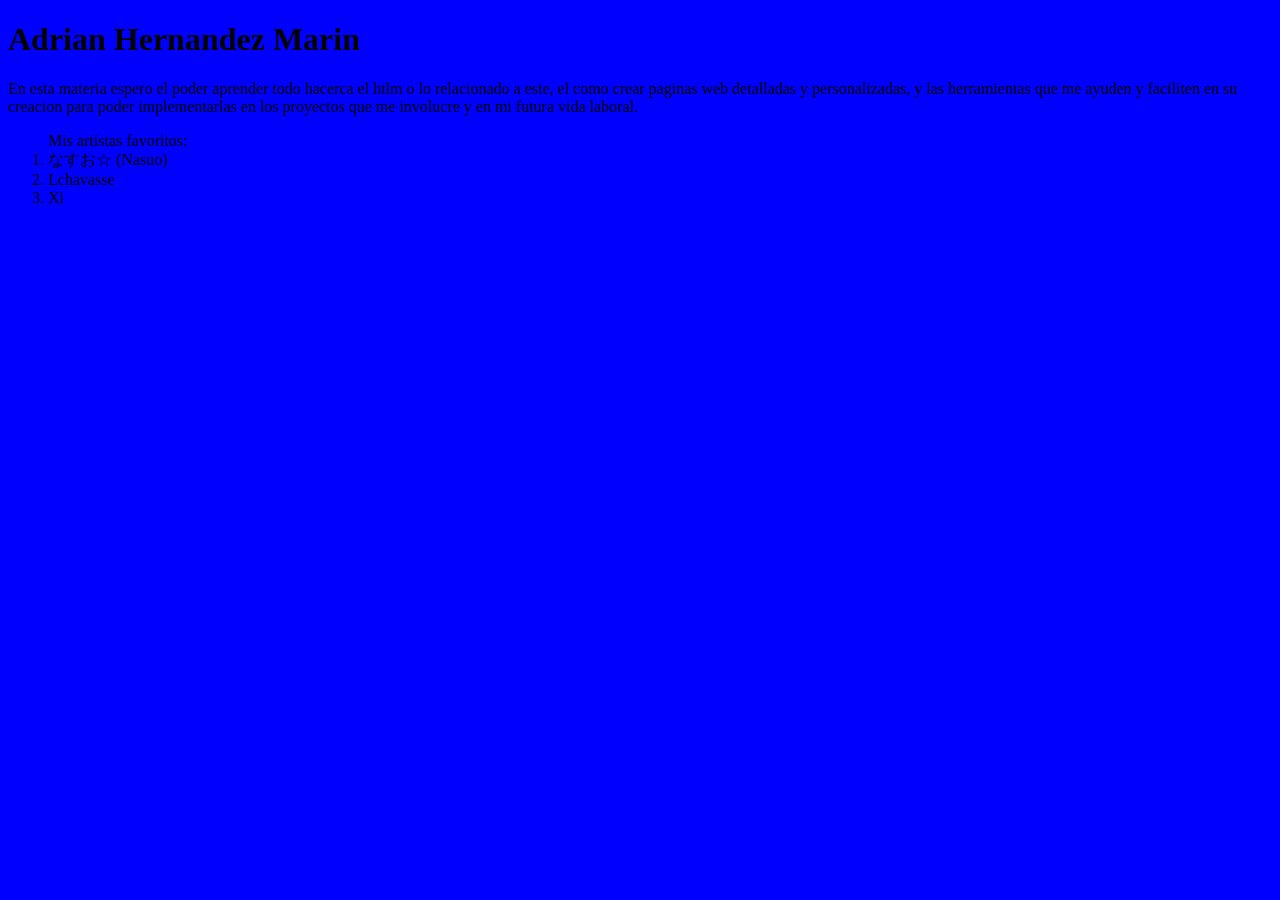
<file: INDEX.html>
<!DOCTYPE html>
<HTML>
<head>
  <title>Mi primera Web</title>
</head>	
<body bgcolor="blue">
     <dip id="una capa">
	<h1>Adrian Hernandez Marin</h1>
	<p> En esta materia espero el poder aprender todo hacerca el htlm o lo relacionado a este, el como crear paginas web detalladas y personalizadas, y las herramientas que me ayuden y faciliten en su creacion para poder implementarlas en los proyectos que me involucre y en mi futura vida laboral.</p>
<ol>Mis artistas favoritos:
   <li>なすお☆ (Nasuo)</li>
   <li>Lchavasse</li>
   <li>Xi</li>
    </div>
	  </body>
</HTML>
</file>
